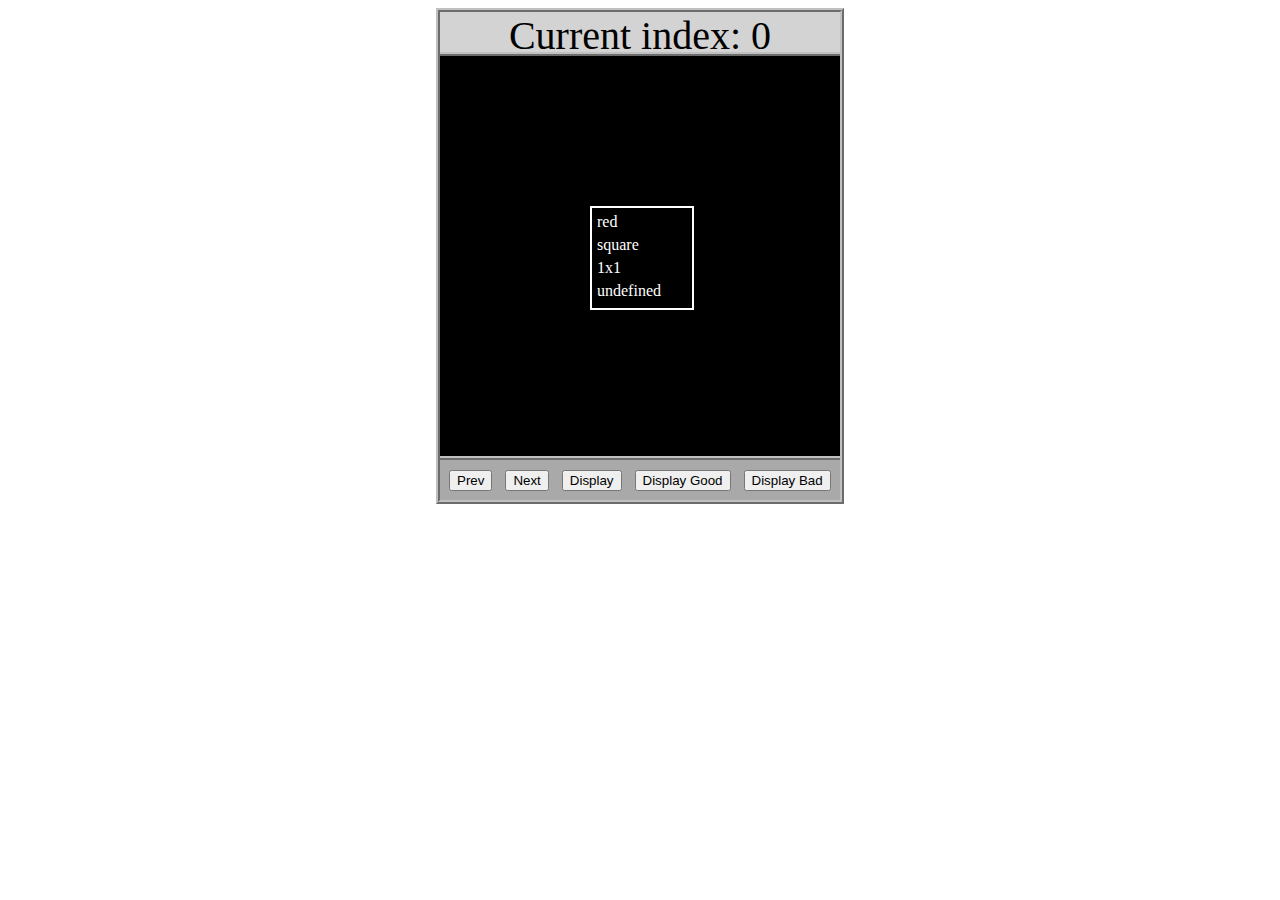
<file: asd-projects/data-shapes/index.html>
<!DOCTYPE html>
<html>
  <head>
    <meta charset="utf-8" />
    <meta name="viewport" content="width=device-width" />
    <title>Data Shapes</title>
    <link rel="stylesheet" href="index.css" />
    <script src="https://code.jquery.com/jquery-3.1.0.js"></script>
    <script src="index.js"></script>
  </head>
  <body>
    <div id="board">
      <div id="info-bar">Current index: 0</div>
      <div id="shape-container">
        <div id="shape"></div>
      </div>
      <div id="button-box">
        <button id="cycle-left">Prev</button>
        <button id="cycle-right">Next</button>
        <button id="execute1">Display</button>
        <button id="execute2">Display Good</button>
        <button id="execute3">Display Bad</button>
      </div>
    </div>
  </body>
</html>
</file>
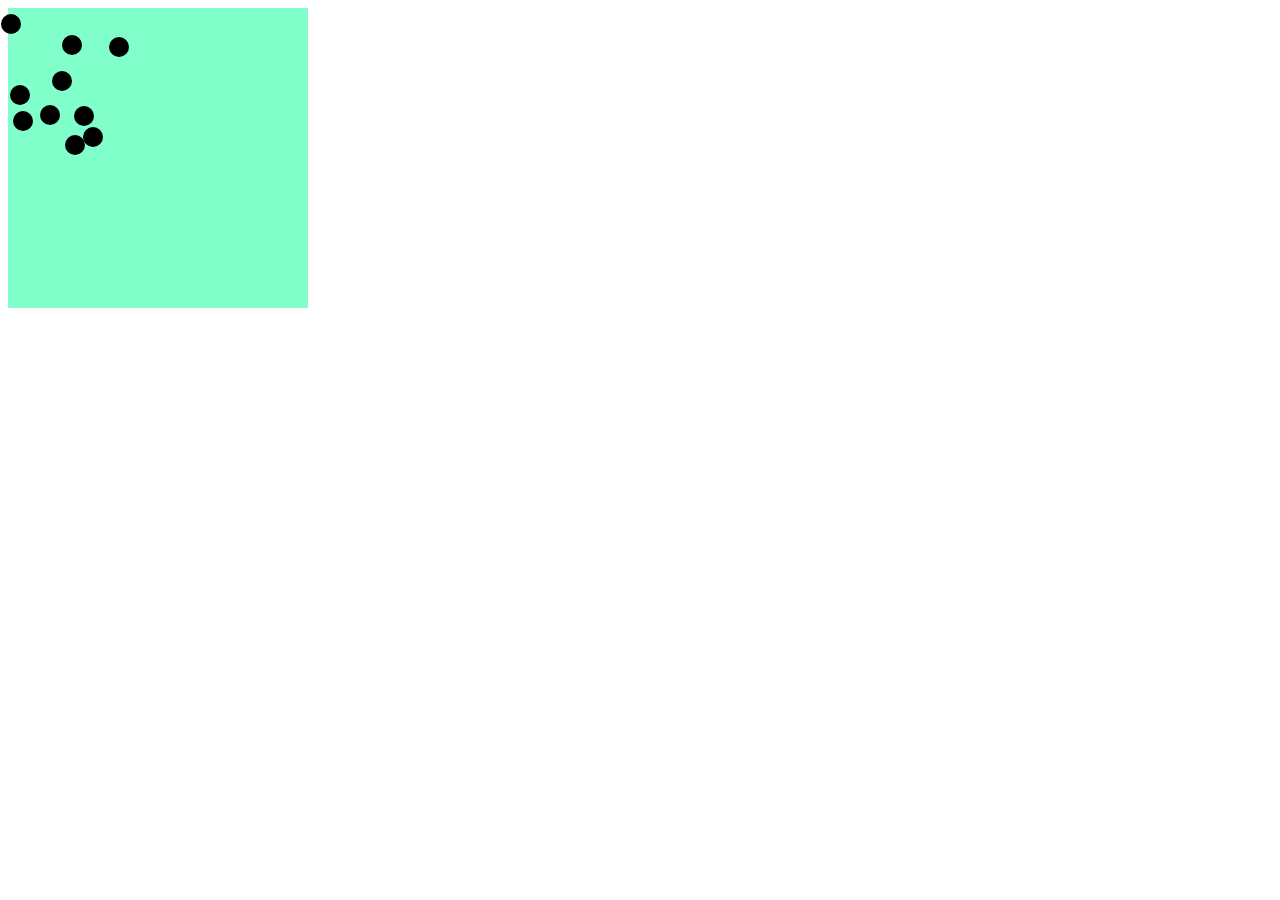
<file: asd-projects/debugging-exercise/index.html>
<!DOCTYPE html>
<html>
<head>
    <meta charset="utf-8">
    <meta name="viewport" content="width=device-width">
    <title>Debugger Exercise</title>
    <link rel="stylesheet" href="index.css">
    <script src="https://code.jquery.com/jquery-3.1.0.js"></script>
    <script src="index.js"></script>
</head>
<body>
    <div id="board">

    </div>
</body>
</html>
</file>
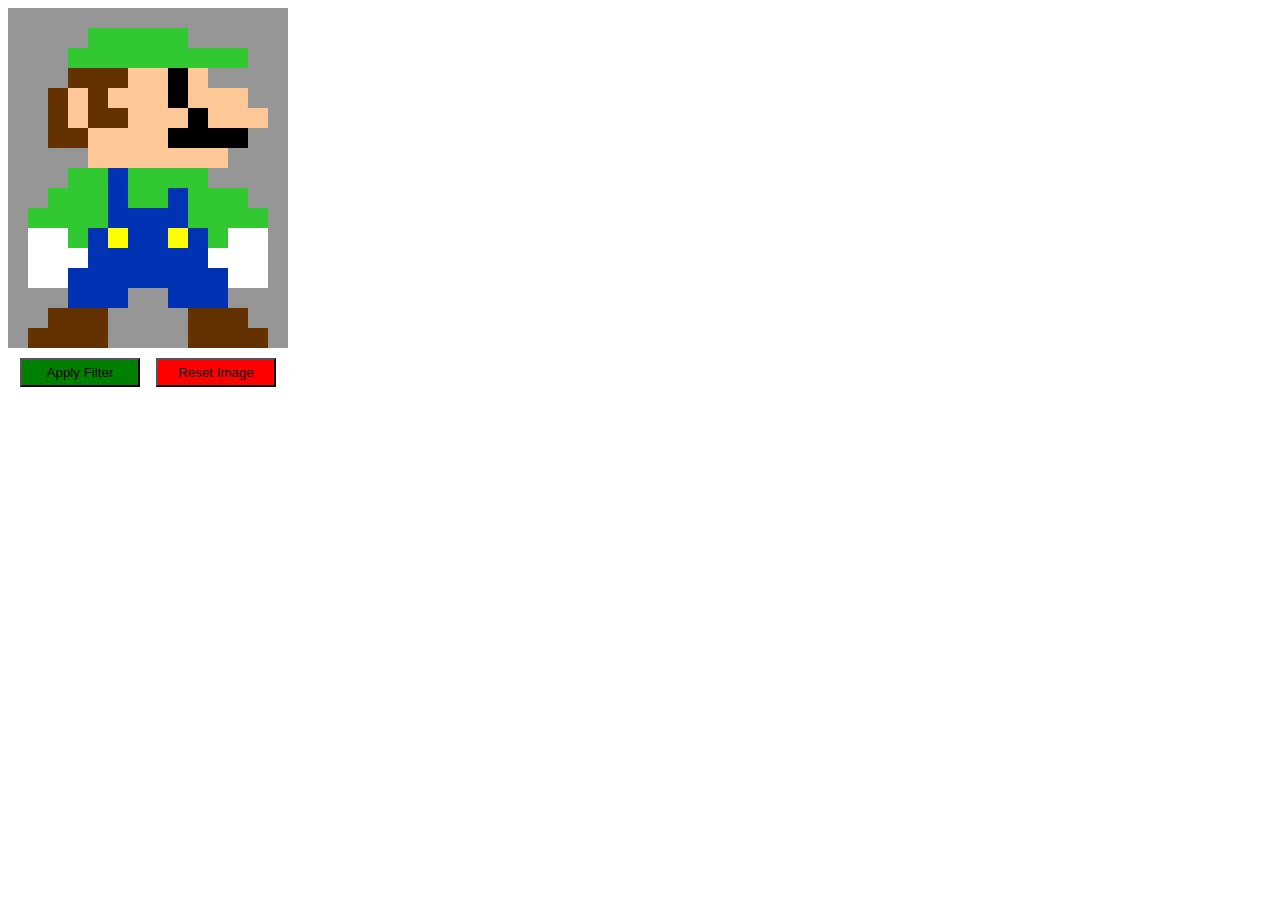
<file: asd-projects/image-filtering/index.html>
<!DOCTYPE html>
<html>
  <head>
    <script src="https://code.jquery.com/jquery-3.1.0.js"></script>
    <meta charset="utf-8" />
    <meta name="viewport" content="width=device-width" />
    <link rel="stylesheet" href="index.css" />
    <script src="image.js"></script>
    <script src="index.js"></script>
    <title>Image Filtering</title>
  </head>
  <body>
    <div id="display"></div>
    <div id="button-box">
      <button id="apply">Apply Filter</button>
      <button id="reset">Reset Image</button>
    </div>
  </body>
</html>
</file>
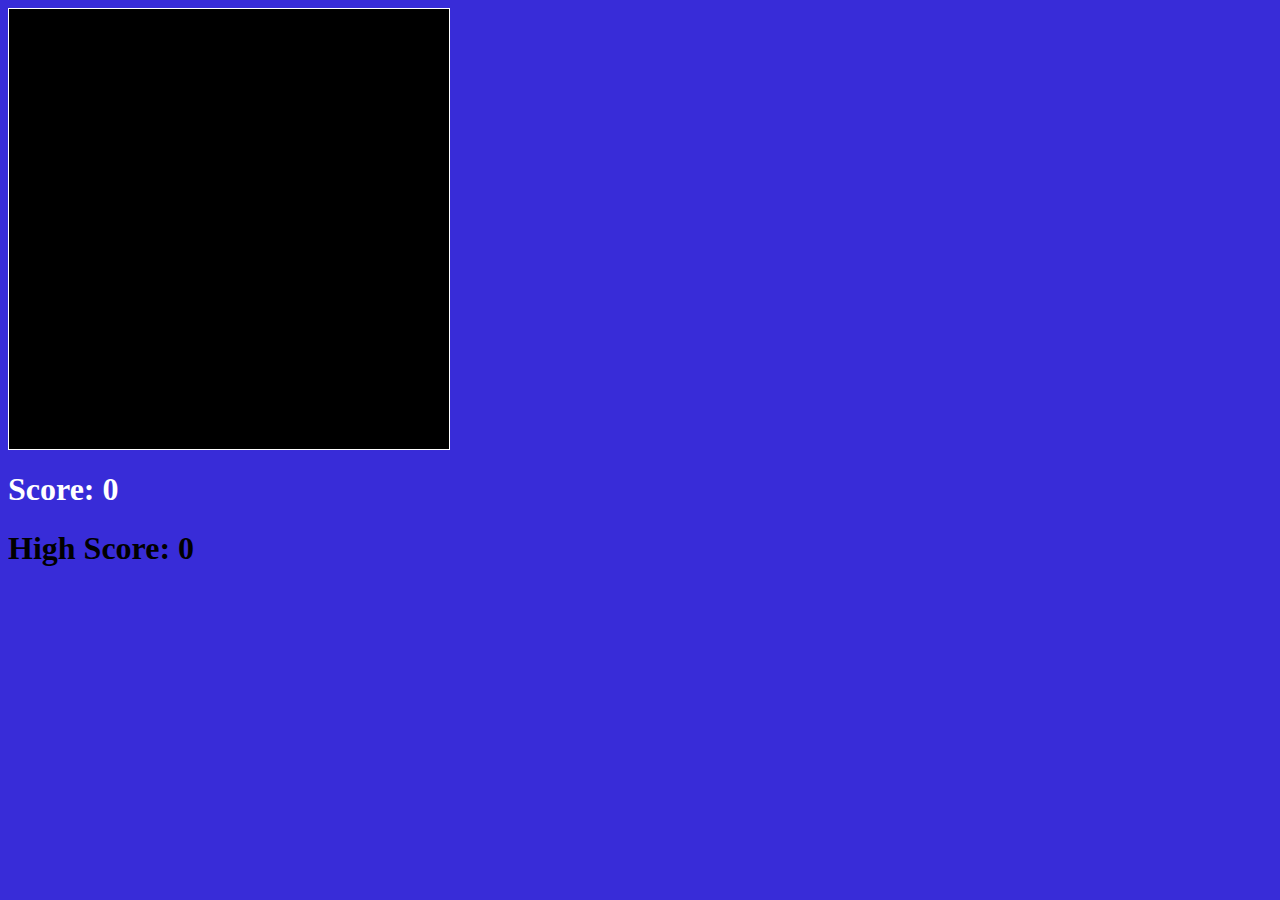
<file: asd-projects/snake/index.html>
<!DOCTYPE html>
<html>

  <head>
    <title>Snake</title>
    <link rel="stylesheet" type="text/css" href="index.css" />
    <script src="jquery.min.js"></script>
  </head>
  <body>
   <div id="board"></div> 
   <h1 id="score">Score: 0</h1>
   <h1 id="highscore"> High Score: 0</h1>
  </body>
  
  <script src="index.js"></script>
  
</html>
</file>
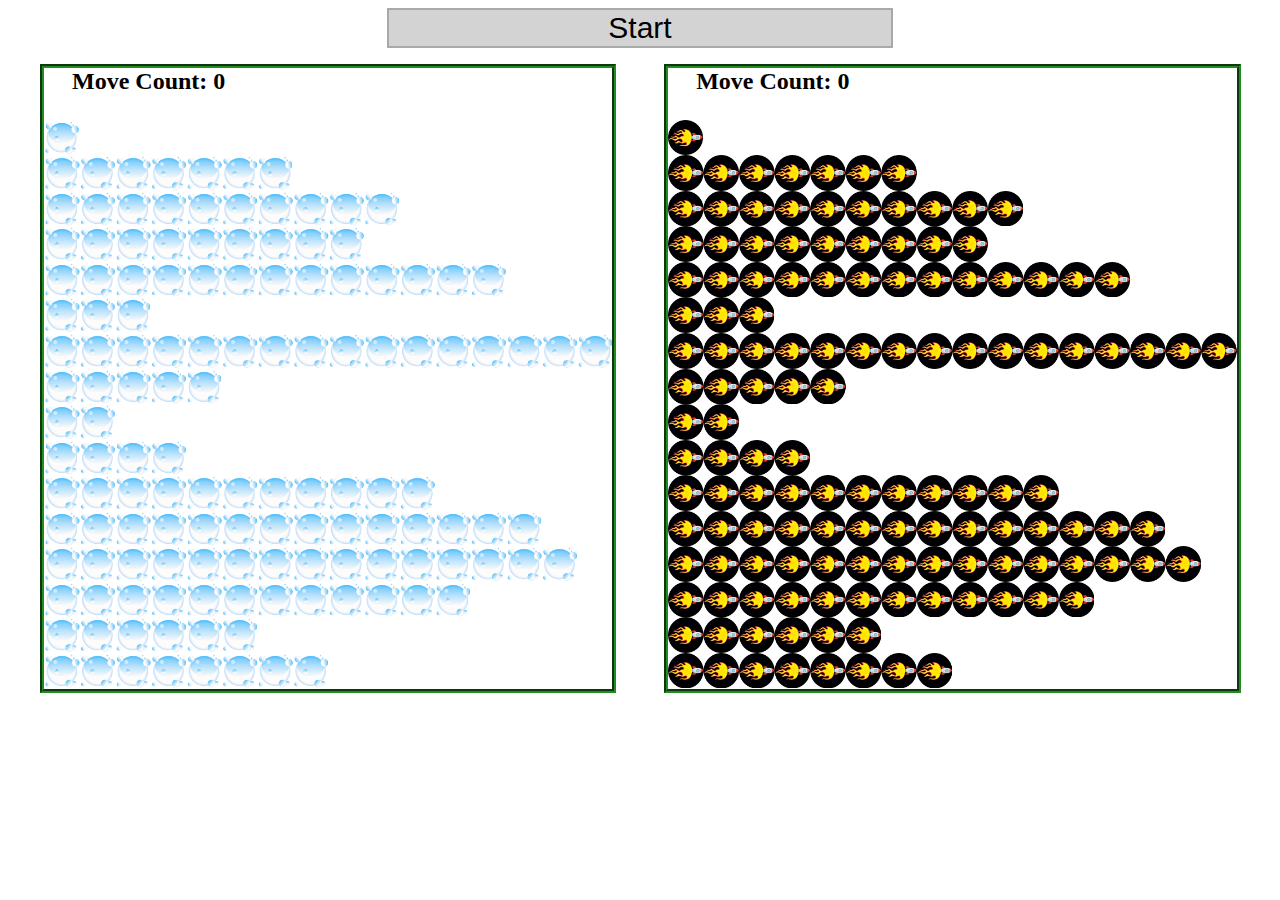
<file: asd-projects/sorting-exercise/index.html>
<!DOCTYPE html>
<html>
<head>
    <script src="https://code.jquery.com/jquery-3.1.0.js"></script>    
    <meta charset="utf-8">
    <meta name="viewport" content="width=device-width">
    <link rel="stylesheet" href="index.css">
    <script src="setup.js"></script>
    <script src="index.js"></script>
    <script src="run.js"></script>
    <title>Sorting</title>
</head>
<body>
    <div id="fullContainer">
        <div id="buttonContainer">
          <button id="goButton">Start</button>
        </div>
        <div id="sortContainer">
            <div class="subContainer" id="bubbleArea">
                <h2 id="bubbleCounter">Move Count: 0</h2>
                <div id="displayBubble">

                </div>
            </div>

            <div class="subContainer" id="quickArea">
                <h2 id="quickCounter">Move Count: 0</h2>
                <div id="displayQuick">

                </div>
            </div>
        </div>
    </div>
</body>
</html>
</file>
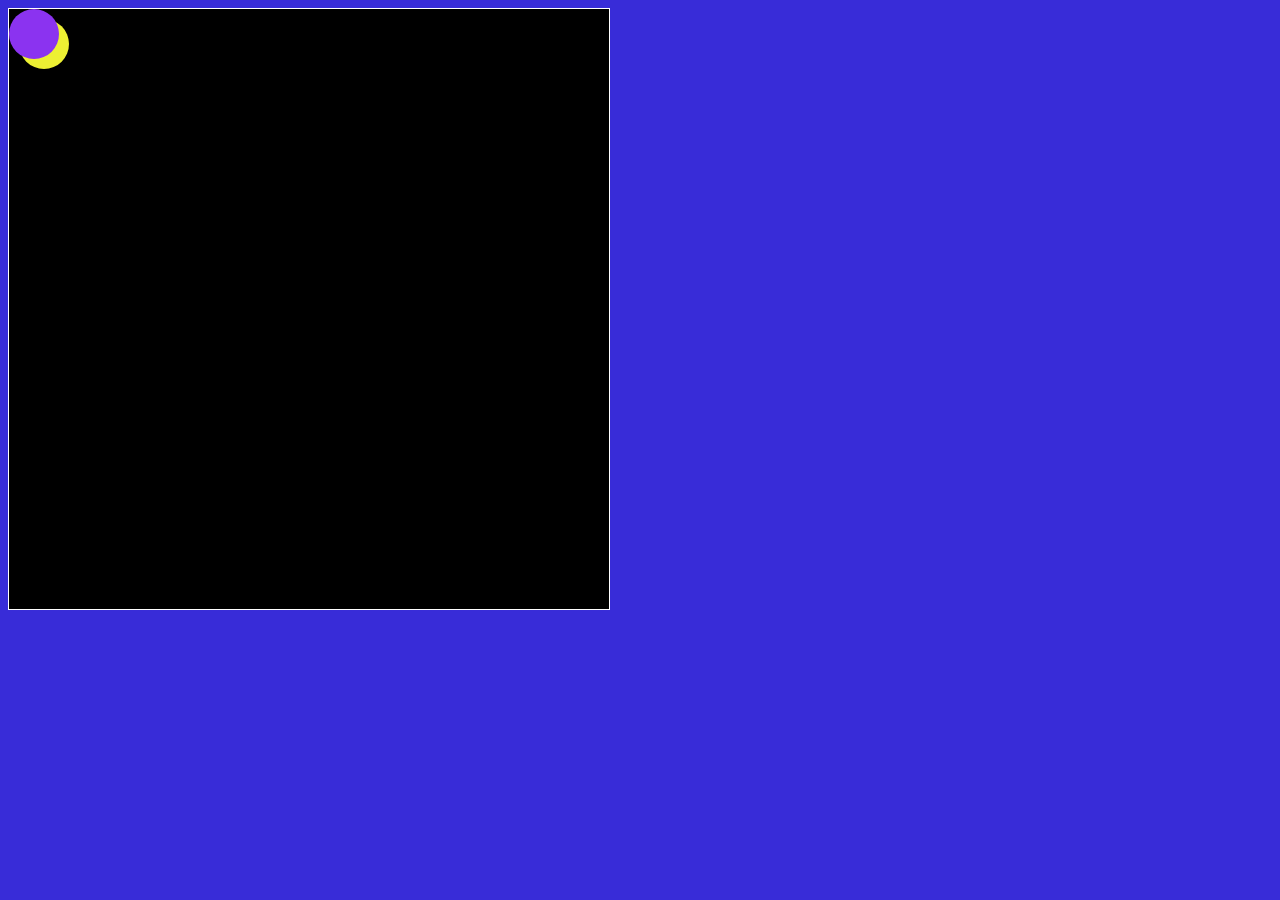
<file: asd-projects/walker/index.html>
<!DOCTYPE html>
<html>
  <head>
    <title>Title</title>
    <!-- Load CSS files -->
    <link rel="stylesheet" type="text/css" href="index.css">
    
    <!-- Load JavaScript files -->
    <script src="jquery.min.js"></script>
    <script src="index.js"></script>
  </head>
  
  <body>
    <div id='board'>
      <div id='walker'></div>
      <div id="walker2"></div>
    </div>
  </body>
</html>
</file>
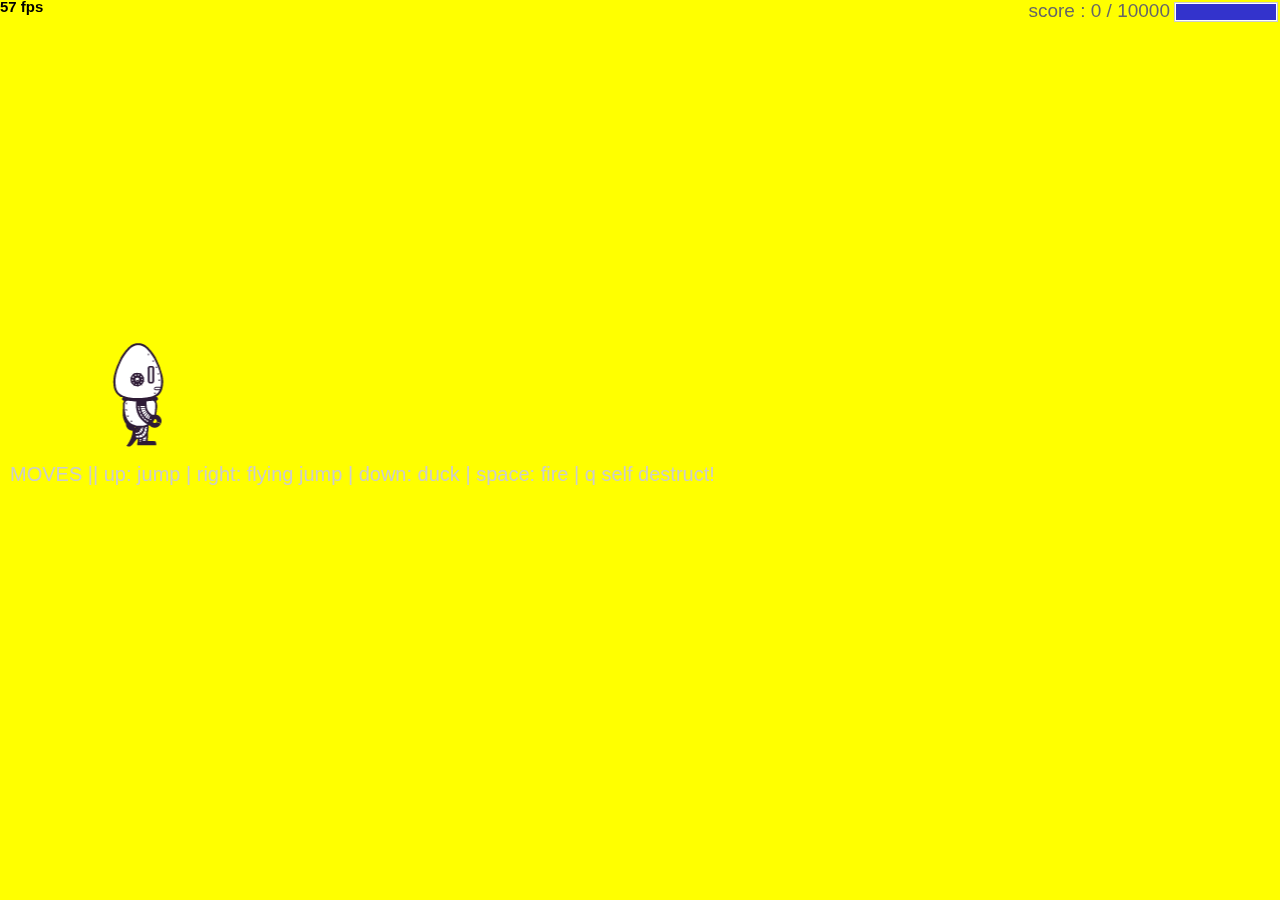
<file: projects/runtime/index.html>
<!DOCTYPE html>
<html>
  <head>
    <meta charset="utf-8" />

    <title>Operation Spark || Runtime!</title>
    <meta name="description" content="Operation Spark Motion Poem" />
    <meta name="author" content="operationspark.org" />
    <meta name="viewport" content="width=device-width, initial-scale=1.0" />

    <link href="css/bootstrap.min.css" rel="stylesheet" media="screen" />
    <link href="css/style.css" rel="stylesheet" />

    <!-- all core CreateJS and 3rd party libraries are listed here: -->
    <script src="bower_components/lodash/lodash.min.js"></script>
    <script src="bower_components/bluebird/js/browser/bluebird.min.js"></script>
    <script src="js/lib/proton-1.0.0.min.js"></script>
    <script src="bower_components/easeljs/lib/easeljs-0.8.2.min.js"></script>
    <script src="bower_components/PreloadJS/lib/preloadjs-0.6.2.min.js"></script>
    <script src="bower_components/TweenJS/lib/tweenjs.min.js"></script>
    <script src="bower_components/SoundJS/lib/soundjs-0.6.2.min.js"></script>
    <script src="bower_components/opspark-draw/draw.js"></script>
    <script src="bower_components/racket/racket.js"></script>

    <!-- our app javascript code -->
    <script src="js/util/load.js"></script>
    <script src="js/util/spin.min.js"></script>
    <script src="js/util/point.js"></script>
    <script src="js/spritesheet.js"></script>
    <script src="js/world/rules.js"></script>
    <script src="js/particle/particleManager.js"></script>
    <script src="js/orb/orbManager.js"></script>
    <script src="js/projectile/projectileManager.js"></script>
    <script src="js/view/pacifier.js"></script>
    <script src="js/view/background.js"></script>
    <script src="js/view/ground.js"></script>
    <script src="js/view/hud.js"></script>
    <script src="js/player/halle.js"></script>
    <script src="js/player/playerManager.js"></script>
    <script src="js/opspark.js"></script>
    <script src="js/game.js"></script>
    <script src="js/init.js"></script>
    <script src="js/levelData.js"></script>
    <script src="js/runLevels.js"></script>

    <!--Load Additional Scripts Here-->
  </head>
  <body>
    <div id="main">
      <canvas id="canvas" width="500" height="500"></canvas>
    </div>
    <script id="index">
      (function () {
        "use strict";
        background(window);
        makeLevelData(window);
        runLevels(window);
        init(window);
      })();
    </script>
  </body>
</html>
</file>
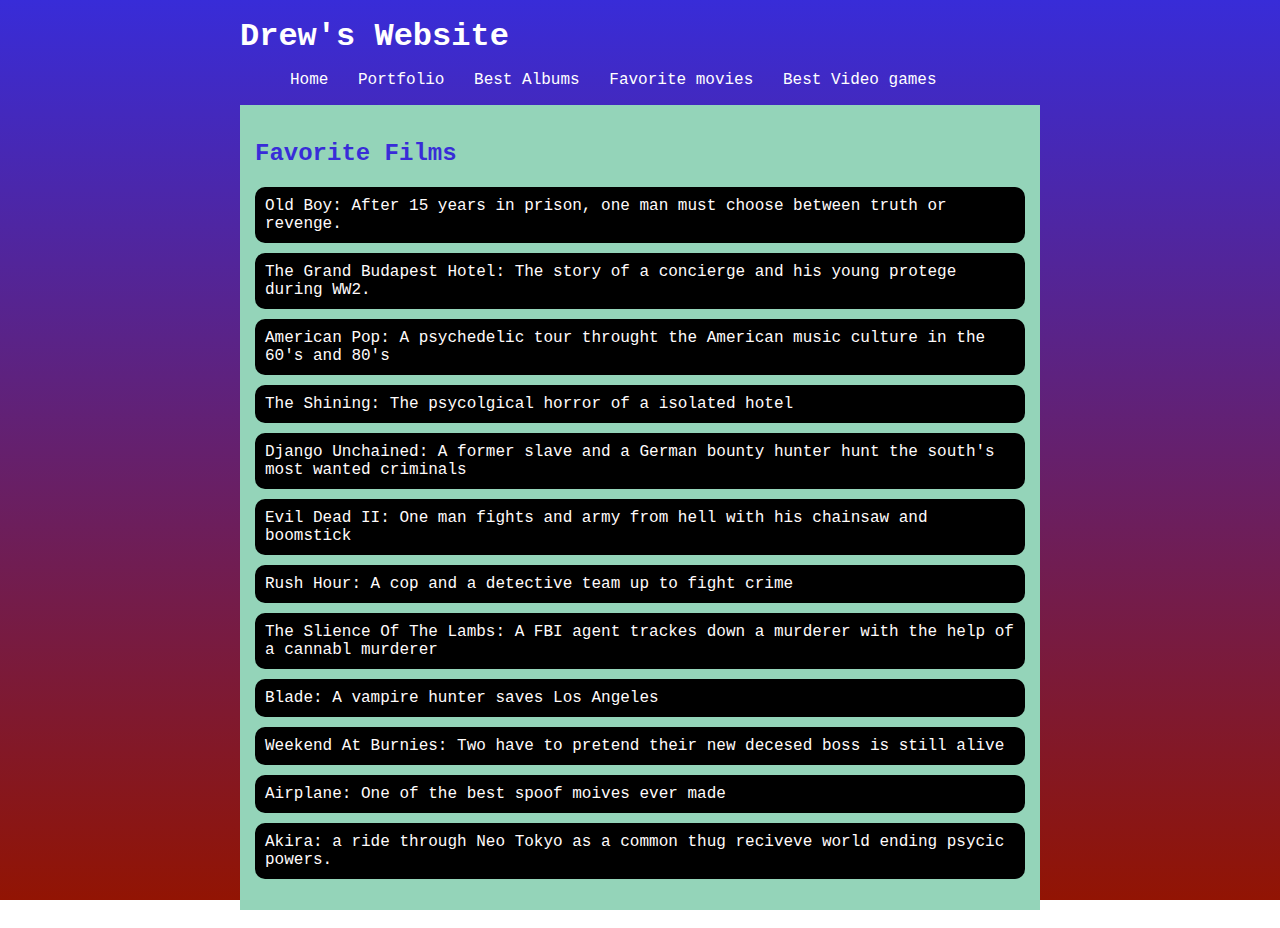
<file: My Favorite movies.html>
<!DOCTYPE html>
<html lang="en">
<head>
    <meta charset="UTF-8">
    <meta name="viewport" content="width=device-width, initial-scale=1.0">
    <title>Drew"s Website</title>
    <link rel="stylesheet" href="style.css">
</head>
<body>
   <!--All content goes here-->
    <div id="all-contents">
      <nav>
     <h1>Drew's Website</h1>
      <ul id="nav-ul">
        <li class="nav-li">
         <a href="index.html"> Home </a>
        </li>
        <li class="nav-li">
         <a href="portfolio.html"> Portfolio </a>
        </li>
        <li class="nav-li">
          <a href="best albums.html"> Best Albums </a>
        </li>
        <li class="nav-li">
            <a href="My Favorite movies.html"> Favorite movies </a>
          </li>
          <li class="nav-li">
            <a href="best games.html"> Best Video games </a>
          </li>
      </ul>
      </nav>
      <main>
        <div class="content">
          <!-- PUT YOUR NAME AND CLASS PERIOD BELOW -->
            <h2>Favorite Films</h2>
            <ul id="portfolio">
            <li><a href="https://www.youtube.com/watch?v=tAaBkFChaRg" target="_blank">Old Boy: After 15 years in prison, one man must choose between truth or revenge.</a></li>
            <li><a href="https://www.youtube.com/watch?v=R9xCXtxfNcQ" target="_blank">The Grand Budapest Hotel: The story of a concierge and his young protege during WW2.</a></li>
            <li><a href="https://www.youtube.com/watch?v=VBwz9Pijr1E" target="_blank">American Pop: A psychedelic tour throught the American music culture in the 60's and 80's </a></li>
            <li><a href="https://www.youtube.com/watch?v=S014oGZiSdI" target="_blank">The Shining: The psycolgical horror of a isolated hotel</a></li>
            <li><a href="https://www.youtube.com/watch?v=3yp3Jn80n0U" target="_blank">Django Unchained: A former slave and a German bounty hunter hunt the south's most wanted criminals</a></li>
            <li><a href="https://www.youtube.com/watch?v=8aT434anspE" target="_blank">Evil Dead II: One man fights and army from hell with his chainsaw and boomstick </a></li>
            <li><a href="https://www.youtube.com/watch?v=JMiFsFQcFLE" target="_blank">Rush Hour: A cop and a detective team up to fight crime</a></li>
            <li><a href="https://www.youtube.com/watch?v=6iB21hsprAQ" target="_blank">The Slience Of The Lambs: A FBI agent trackes down a murderer with the help of a cannabl murderer</a></li>
            <li><a href="https://www.youtube.com/watch?v=HTAxRPJvjDE" target="_blank">Blade: A vampire hunter saves Los Angeles</a></li>
            <li><a href="https://www.youtube.com/watch?v=nt4qeydCH3Y" target="-blank">Weekend At Burnies: Two have to pretend their new decesed boss is still alive</a></li>
            <li><a href="https://www.youtube.com/watch?v=xUrl0HsWLOE" target="_blank">Airplane: One of the best spoof moives ever made</a></li>
            <li><a href="https://www.youtube.com/watch?v=nA8KmHC2Z-g" target="_blank">Akira: a ride through Neo Tokyo as a common thug reciveve world ending psycic powers.</a></li>

            </ul>
        </div>
        </main>
      </div>
    </body>
</html>
</file>
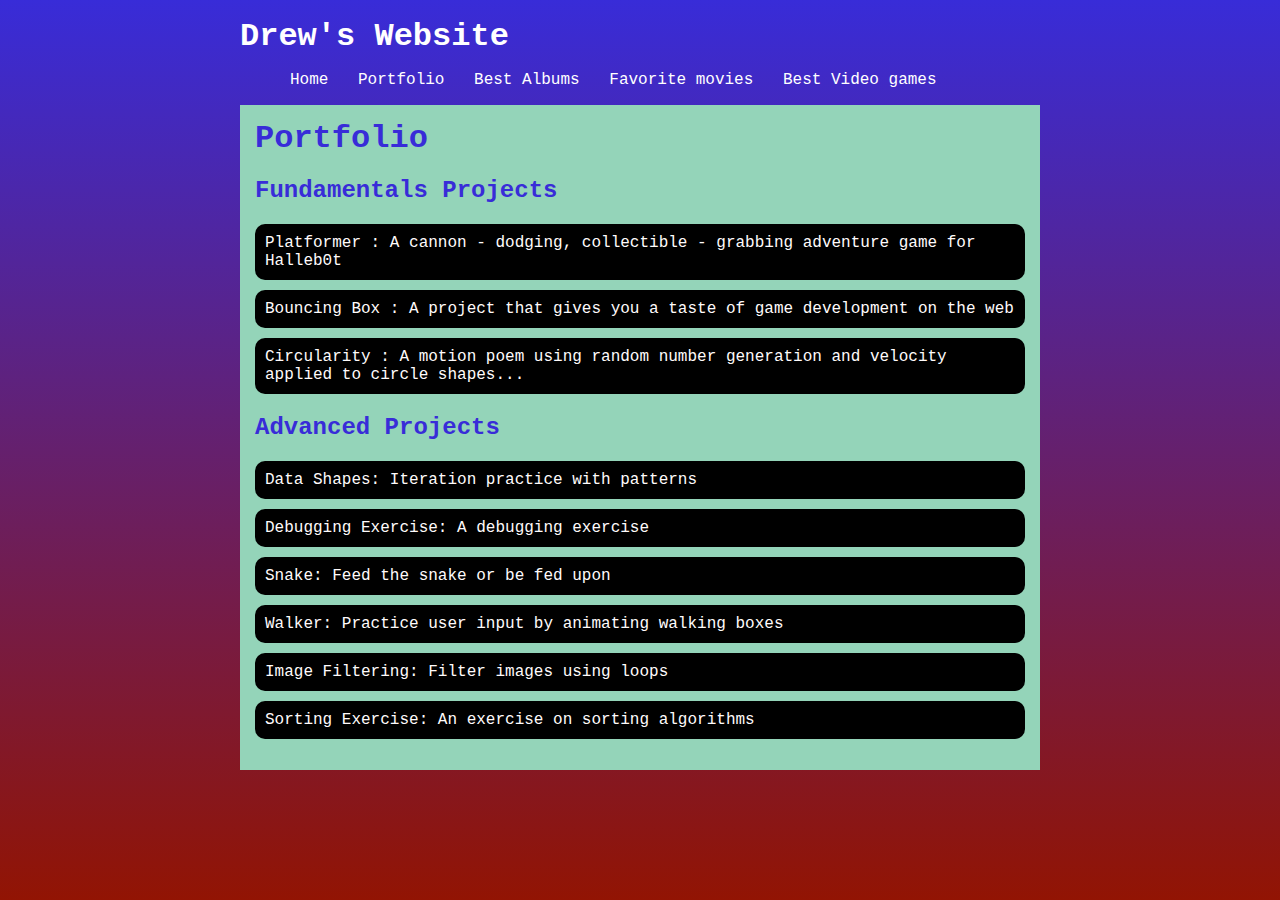
<file: portfolio.html>
<!DOCTYPE html>
<html lang="en">
<head>
    <meta charset="UTF-8">
    <meta name="viewport" content="width=device-width, initial-scale=1.0">
    <title>Drew"s Website</title>
    <link rel="stylesheet" href="style.css">
</head>
<body>
   <!--All content goes here-->
    <div id="all-contents">
      <nav>
     <h1>Drew's Website</h1>
      <ul id="nav-ul">
        <li class="nav-li">
         <a href="index.html"> Home </a>
        </li>
        <li class="nav-li">
         <a href="portfolio.html"> Portfolio </a>
        </li>
        <li class="nav-li">
          <a href="best albums.html"> Best Albums </a>
        </li>
        <li class="nav-li">
          <a href="My Favorite movies.html"> Favorite movies </a>
        </li>
        <li class="nav-li">
          <a href="best games.html"> Best Video games </a>
        </li>
      </ul>
      </nav>
    <main>
      <div class="content">
        <h1>Portfolio</h1>
        <h2>Fundamentals Projects</h2>
        <ul id="portfolio">
          <li><a href="projects/platformer/">Platformer : A cannon - dodging, collectible - grabbing adventure game for Halleb0t</a></li>
         <li><a href="projects/bouncing-box/">Bouncing Box : A project that gives you a taste of game development on the web </a></li>
         <li><a href="projects/circularity/">Circularity : A motion poem using random number generation and velocity applied to circle shapes...</a></li>
        </ul>
        <h2>Advanced Projects</h2>
        <ul id ="portfolio">
    <li><a href="asd-projects/data-shapes"> Data Shapes: Iteration practice with patterns</a></li>
    <li><a href="asd-projects/debugging-exercise"> Debugging Exercise: A debugging exercise</a></li>
    <li><a href="asd-projects/snake">Snake: Feed the snake or be fed upon</a></li>
    <li><a href="asd-projects/walker">Walker: Practice user input by animating walking boxes</a></li>
    <li><a href="asd-projects/image-filtering">Image Filtering: Filter images using loops</a></li>
    <li><a href="asd-projects/sorting-exercise">Sorting Exercise: An exercise on sorting algorithms</a></li>
</ul>
      </div>
    </main>
    </div>
    </body>
</body>
</html>
</file>
<file: asd-projects/data-shapes/index.css>
#board {
  width: 400px;
  margin: auto;
  border: silver ridge 4px;
}

#info-bar {
  width: 400px;
  height: 40px;
  background: lightgray;
  font-size: 40px;
  text-align: center;
}

#shape-container {
  width: 400px;
  height: 400px;
  background: black;
  border-top: silver ridge 4px;
  border-bottom: silver ridge 4px;
}

#button-box {
  width: 400px;
  height: 40px;
  background: darkgray;
}

#shape {
  color: white;
  width: 100px;
  height: 100px;
  position: relative;
  top: 150px;
  left: 150px;
  border: white solid 2px;
  display: block;
}

button {
  width: auto;
  height: auto;
  margin: auto;
  margin-top: 10px;
  margin-left: 9px;
}

p {
  margin: 5px;
}
</file>
<file: asd-projects/debugging-exercise/index.css>
#board {
    background: rgb(128, 255, 202);
    width: 300px;
    height: 300px;
    left: 0px;
    top: 0px;
}


.circle {
    background: rgb(0, 0, 0);
    width: 20px;
    height: 20px;
    border-radius: 10px;
    position: absolute;
}
</file>
<file: asd-projects/image-filtering/index.css>
.square {
  width: 20px;
  height: 20px;
  position: absolute;
}

body > div {
  position: relative;
}

#button-box {
  position: relative;
  top: 350px;
}

button {
  width: 120px;
  padding: 5px;
  margin-left: 12px;
}

#apply {
  background: green;
}

#reset {
  background: red;
}
</file>
<file: asd-projects/snake/index.css>
body {
  background-color: rgb(56, 44, 216);
}

#board {
  width: 440px;
  height: 440px;
  border: 1px solid white;
  background-color: black;
}

#score, #highScore {
  color: white;
}

.snake, .apple {
  display: block;
  width: 20px;
  height: 20px;
  position: absolute;
  user-select: none;
}

.snake {
  background-color: rgb(11, 204, 11);
  z-index: 2;
}

#snake-head {
  background-color: rgb(11, 204, 11);
}

.apple {
  background-color: red;
  z-index: 1;
}
</file>
<file: asd-projects/sorting-exercise/index.css>
#fullContainer {
    width:100%;
}
#buttonContainer {
    margin:auto;
    width: 40%;
}
#goButton {
    margin: auto;
    width: 100%;
    border: 2px darkgray double;
    background: lightgray;
    font-size: 30px;
}
#sortContainer {
    display: table;
    margin: 0 auto;
    width: 100%;
}
.subContainer {
    display: inline-block;
    width:45%;
    border: 4px forestgreen groove;
    margin-top: 1.25%;
}
#bubbleArea {
    margin-left: 2.5%;
}
#quickArea {
    margin-left: 3.75%;
}
.subContainer > h2 {
    margin-left: 5%;
    height: 32px;
    margin-top: 0;
}
.sortElement {
    background-position: center;
    background-repeat: repeat-x;
    position: absolute;
    left: 0px;
    margin: 0;
    padding: 0;
}
.subContainer > div {
    position: relative;
}
.bubbleElement {
    background: url('img/bubble.png');
    /*border: 2px aqua ridge;*/
}
.quickElement {
    background: url('img/quick.png');
    /*border: 2px firebrick ridge;*/
}
</file>
<file: asd-projects/walker/index.css>
body {
  background-color: #382cd8;
}

#board {
  width: 440px;
  height: 440px;
  border: 1px solid white;
  background-color: black;
  position: relative;
}

#walker {
  border-radius: 50px;
  background-color: rgb(237, 240, 51);
  width: 50px;
  height: 50px;
  position: absolute;
/*   left: 100px; */  /* Uncomment if you want to set a "starting" position */
/*   top: 100px;  */  /* Uncomment if you want to set a "starting" position */
}

#walker2 {
  border-radius: 50px;
  background-color: rgb(139, 51, 240);
  width: 50px;
  height: 50px;
  position: absolute;
}
</file>
<file: projects/runtime/css/style.css>
body, html {
    width: 100%;
    height: 100%;
    margin: 0;
    padding: 0;
    overflow: hidden;
    -moz-user-select: none;
    -webkit-user-select: none;
    -ms-user-select: none;
}
canvas {
    -moz-user-select: none;
    -webkit-user-select: none;
    -ms-user-select: none;
    position:absolute;
}
</file>
<file: style.css>
body {
    background-image: linear-gradient(#382cd8,  #921403);
    background-attachment: fixed;
    color: rgb(56, 44, 216);
    padding: 10px;
    font-family: 'Courier New', Courier, monospace;
}
#all-contents {
  max-width: 800px;
    margin: auto;
    max-height: max-content;
}  #f58b57

/* navigation menu */
nav {
    background:#921403;
   margin: 0 auto;
   margin-bottom: 20px;
    display: flex;
    padding: 10px;
}
h1 {
    display: flex;
    align-items: center;
    color: white;
    flex: 1;
    margin: 0;
}
#nav-ul {
    list-style-image: none;
}
.nav-li {
    display: inline-block;
    padding: 0 10px;
}
a {
    text-decoration: none;
    color: #fff;
}

/* main container area beneath menu */
main {
    background: rgb(148, 212, 185);
    display: flex;
}
.sidebar {
    margin-right: 25px;
    padding: 10px;
}
.sidebar-img {
    width: 200px;
}
.content {
    flex: 1;
    padding: 15px;
}

/* portfolio styles */
.content h1 {
    color: rgb(56, 44, 216);
}

#portfolio {
    list-style-type: none;
    padding-left: 0;
}

#portfolio li {
    background: #000000;
    padding: 10px;
    border-radius: 10px;
    margin-bottom: 10px;
}

#portfolio li:hover {
    background: #0c29ad;
}

#portfolio a {
    text-decoration: none;
    color: #fffbfb;
}

* {box-sizing:border-box}

/* Slideshow container */
.slideshow-container {
  max-width: 1000px;
  position: relative;
  margin: auto;
}

/* Hide the images by default */
.mySlides {
  display: none;
}

/* Next & previous buttons */
.prev, .next {
    cursor: pointer;
    position: absolute;
    top: 50%;
    width: auto;
    margin-top: -22px;
    padding: 16px;
    color: white;
    font-weight: bold;
    font-size: 18px;
    transition: 0.6s ease;
    border-radius: 0 3px 3px 0;
    user-select: none;
  }

/* Position the "next button" to the right */
.next {
  right: 0;
  border-radius: 3px 0 0 3px;
}

/* On hover, add a black background color with a little bit see-through */
.prev:hover, .next:hover {
  background-color: rgba(0,0,0,0.8);
}

/* Caption text */
.text {
  color: #ffffff;
  font-size: 15px;
  padding: 8px 12px;
  position: absolute;
  bottom: 8px;
  width: 100%;
  text-align: center;
}

/* Number text (1/3 etc) */
.numbertext {
  color: #000000;
  font-size: 12px;
  padding: 8px 12px;
  position: absolute;
  top: 0;
}

/* The dots/bullets/indicators */


.active, .dot:hover {
  background-color: #717171;
}

/* Fading animation */
.fade {
  animation-name: fade;
  animation-duration: 1.5s;
}

@keyframes fade {
  from {opacity: .4}
  to {opacity: 1}
}
</file>
